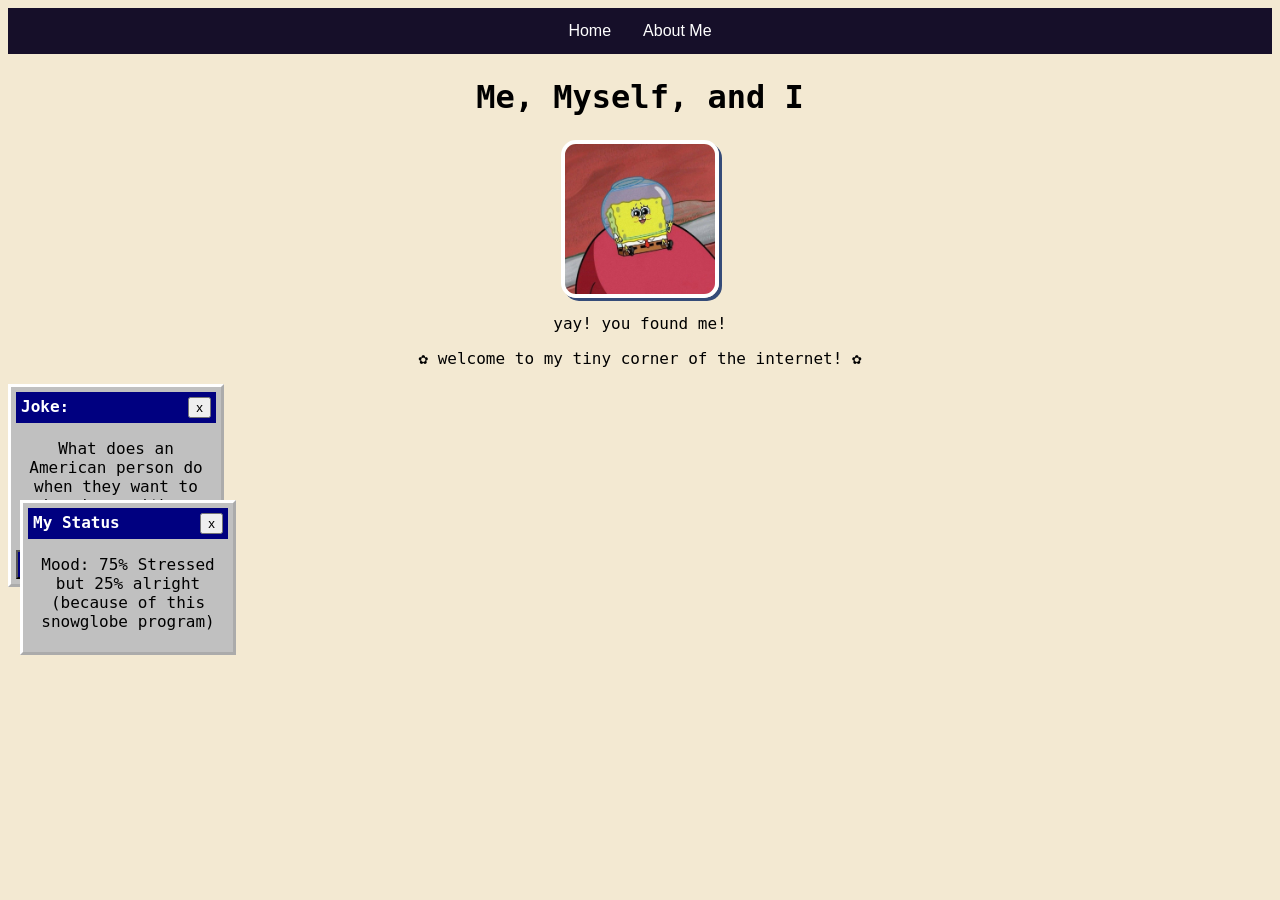
<file: index.html>
<!DOCTYPE html>
<html lang="en">
<head>
    <meta charset="UTF-8">
    <meta name="viewport" content="width=device-width, initial-scale=1.0">
    <link rel="stylesheet" href="index.css">
    <title>All About Me</title>
</head>
<body>

    <nav>
        <ul>
            <li><a href="index.html">Home</a></li>
            <li><a href="aboutme.html">About Me</a></li>
        </ul>
    </nav>

    <header>
    <h1>Me, Myself, and I</h1>
    </header>
    
    <!-- hi, i'm spongebob -->
    <img src="cutie.jpe" alt="cute little spongebob in mr.krabs' claw">
    
    <!-- cute message -->
    <section>
        <p>
        yay! you found me!
        </p>
        <p>
        ✿ welcome to my tiny corner of the internet! ✿
        </p>
    </section>

    <!-- status box -->
    <div class ="status" id="statusbox">
        <div class="title" onmousedown="dragStart(event, 'statusbox')">
            My Status
            <button onclick="closeStatus()">x</button>
        </div>
        <p>Mood: 75% Stressed but 25% alright (because of this snowglobe program) </p>
    </div>

    <div class ="message" id="messagebox">
        <div class="title" onmousedown="dragStart(event,'messagebox')">
            Joke:
            <button onclick="closemessage()">x</button>
        </div>
        <p>What does an American person do when they want to break up with a British person? </p>
        <button id="answerbutton">What?</button>
        <p id="answer" hidden>They declare independence! </p>
    </div>

<script src="script.js"></script>
</body>
</html>
</file>
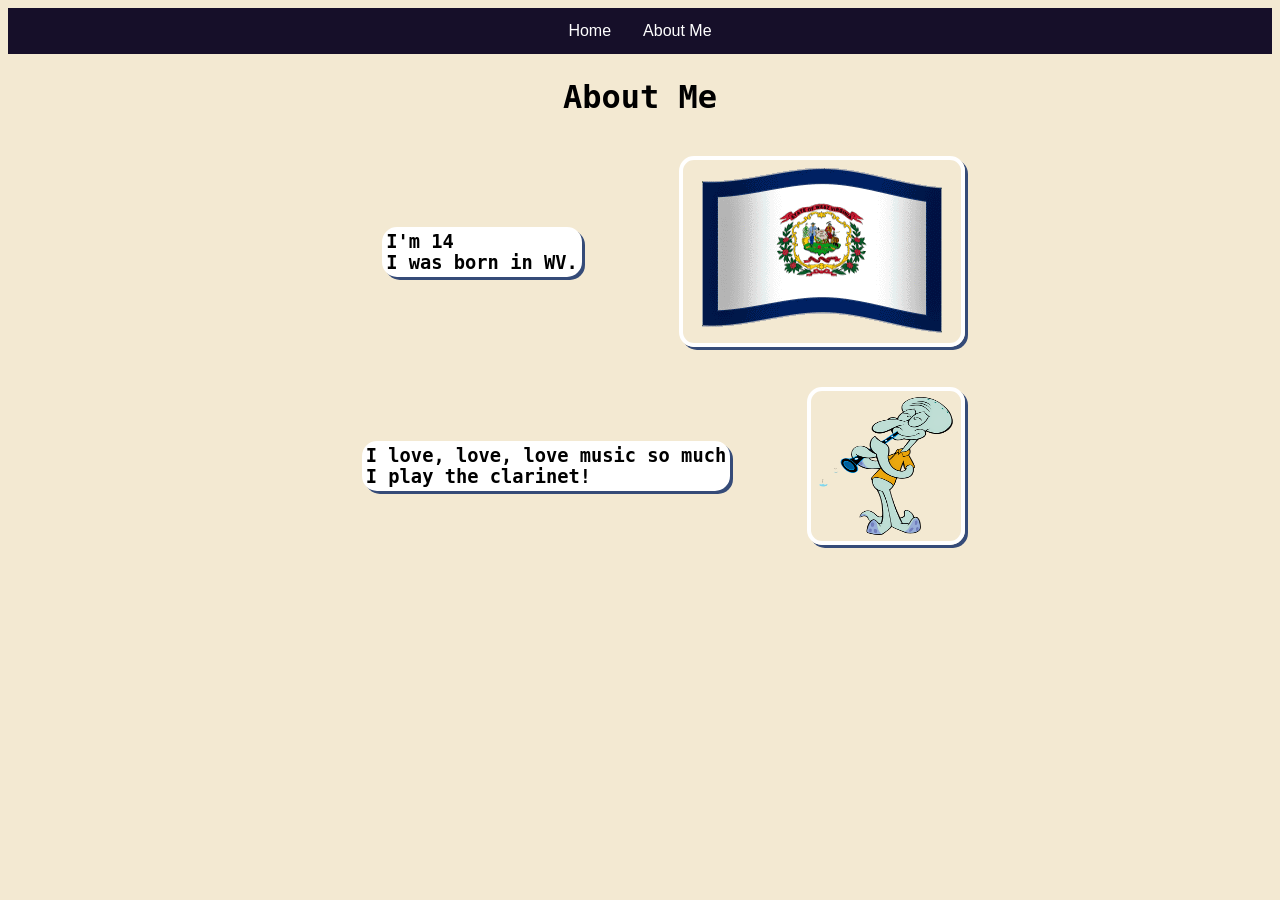
<file: aboutme.html>
<!DOCTYPE html>
<html lang="en">
<head>
    <meta charset="UTF-8">
    <meta name="viewport" content="width=device-width, initial-scale=1.0">
    <link rel="stylesheet" href="index.css">
    <title>All About Me</title>
</head>
<body>

    <nav>
        <ul>
            <li><a href="index.html">Home</a></li>
            <li><a href="aboutme.html">About Me</a></li>
        </ul>
    </nav>

    
    <header>
    <h1>About Me</h1>
    </header>

    <div class="about-container">
        <div class="info">
            <h3>I'm 14<br>I was born in WV.</h3>
        </div>
        <img id="flag" src="wv.gif" alt="West Virginia state flag waving">
    </div>

    <div class="about-containertwo">
        <div class="info">
            <h3>I love, love, love music so much<br>I play the clarinet!</h3>
        </div>
        <img id="clarinet" src="clari.png" alt="Squidward playing the clarinet">
    </div>
</file>
<file: index.css>
@import url('https://fonts.googleapis.com/css2?family=Caveat:wght@400..700&family=Indie+Flower&display=swap');


html {
    scroll-behavior: smooth;
}
body {
    background-color: #f3e9d2;
   
}

ul {
    list-style-type: none;
    background-color: #160f29;
    margin: 0;
    padding: 0;
    overflow: hidden;
    display: flex;
    justify-content: center;
    transition-duration: 0.4s;
}

ul li{
    float: left;
}

ul li a {
    display: block;
    color:white;
    text-align: center;
    padding: 14px 16px;
    text-decoration: none;
    font-family: 'Gill Sans', 'Gill Sans MT', Calibri, 'Trebuchet MS', sans-serif;
}

ul li a:hover {
    color: #f3dfc1;
    background-color: #246a73;
}

header  {
    font-family: "Ceveat", monospace;
    text-align: center;
    color: black;
    margin: 1.5em auto;

}

p {
    font-family: "Ceveat", monospace;
    text-align: center;
}

img {
    height: 150px;
    width: 150px;
    display: block;
    margin: 0 auto;
    border: solid 4px white;
    border-radius: 15px;
    box-shadow: 3px 3px 0px #354b78;
}

.status {
    background: silver;
    width: 200px;
    padding: 5px;
    border: 3px outset white;
    font-family: "Ceveat", monospace;
    position: absolute;
    left: 20px;
    top: 500px;
    z-index: 10;
}
.title {
    padding: 5px;
    font-weight: bold;
    color: white;
    background: navy;
    display: flex;
    justify-content: space-between;
}
.close {
    background: silver;
    border: 2px outset white;
    color: black;
    font-weight: bold;
    cursor: pointer;
}
 
.message {
    background: silver;
    width: 200px;
    padding: 5px;
    border: 3px outset white;
    font-family: "Ceveat", monospace;
    position: absolute;
}
 
#answerbutton {
     padding: 5px;
    font-weight: bold;
    color: white;
    background: navy;
    display: flex;
    justify-content: center;
}

.questioncard{
    background-color: white;
    width: 1000px;
    text-align: center;
    margin: 0 auto;
    border-radius: 15px;
    font-family: "Indie Flower", cursive;
}

#flag {
    height:auto;
    width: auto;
    display: flex;
    border: solid 4px white;
    border-radius: 15px;
    box-shadow: 3px 3px 0px #354b78;
    left: 75%;
    display: inline-block;
    margin-top: 5px;
    margin: 0 auto;
    justify-content: baseline;
}

.info {
    background-color: white;
    width: fit-content;
    font-family: "Ceveat", monospace;
    display: flex;
    border: solid 4px white;
    border-radius: 15px;
    box-shadow: 3px 3px 0px #354b78;
    margin: 0 auto;
    display: inline-block;
    justify-content: baseline;
}


.about-container {
    display: flex;                  /* Forces elements onto the exact same row line */
    align-items: center;            /* Vertically aligns text box and flag evenly */
    justify-content: space-between; /* Pushes text box far left and flag far right */
    
    max-width: 650px;               /* Limits how wide they spread across the screen */
    margin: 40px auto;              /* Perfectly centers the entire layout block on the page */
    gap: 30px;                      /* Ensures a safe padding gap between them */
    padding: 0 20px;                /* Adds safe side margins for narrower viewports */
}

/* Fix text positioning inside the info box */
.info h3 {
    text-align: left;               /* Makes text read cleanly left-to-right */
    margin: 0;                      /* Strips out messy default text header styling */
}

/* Ensure the flag behaves well layout-wise */
#flag {
    margin: 0;                     
}

.about-containertwo{
    display: flex;                  
    align-items: center;            
    justify-content: space-between; 
    max-width: 650px;  
    max-height: 750px;         
    margin: 40px auto;              
    gap: 30px;                      
    padding: 0 20px;                
}


.info h3 {
    text-align: left;               
    margin: 0;                      
}

#clarinet {
    margin: 0;                      
}
</file>
